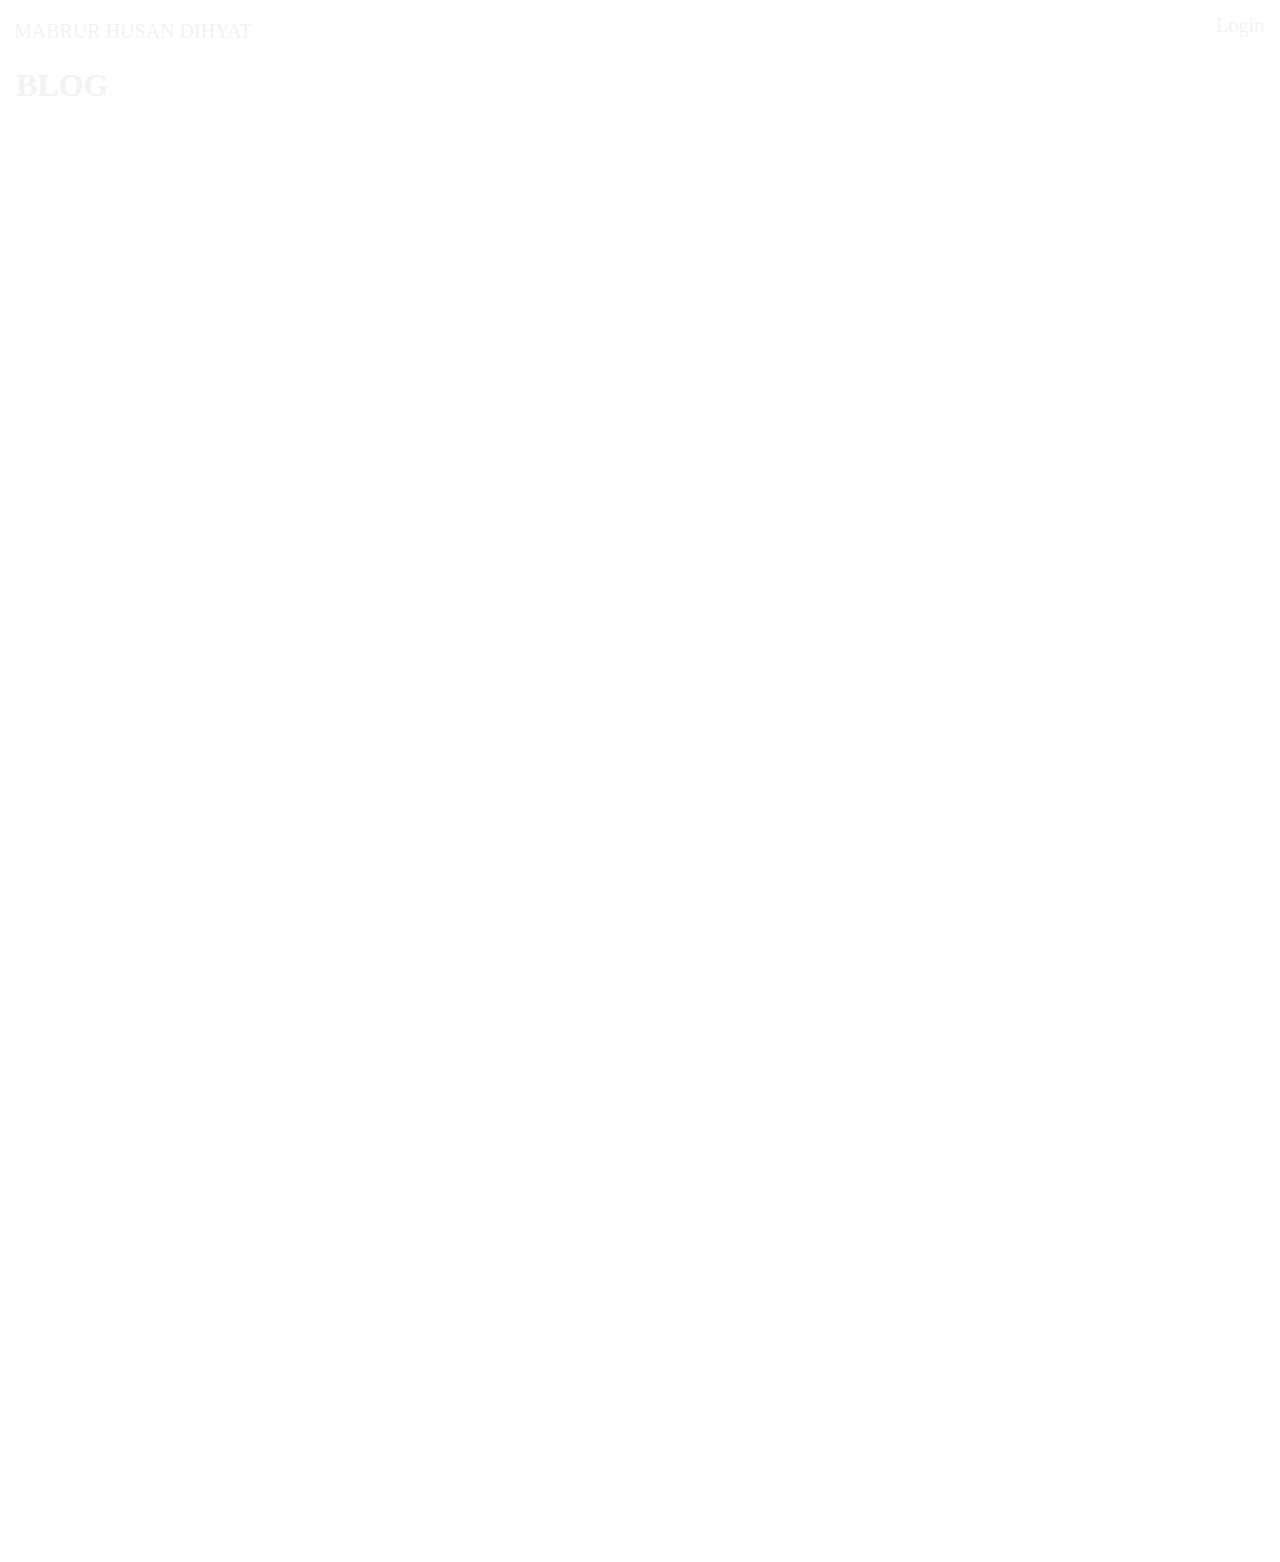
<file: index.html>
<!DOCTYPE html>
<html>
<head>
<meta name="viewport" content="width=device-width, initial-scale=1">
<style>
body {margin:0;}

.navbar {
  overflow: hidden;
  background: url(https://goo.gl/tvJ3UQ);
  position: fixed;
  top: 0;
  width: 100%;
  text-decoration-color: #ddd;
  
}

.navbar a {
  float: right;
  display: block;
  color: #f2f2f2;
  text-align: center;
  padding: 14px 16px;
  text-decoration: none;
  font-size: 20px;
}
.navbar p{
  float: left;
  display: block;
  color: #f2f2f2;
  text-align: center;
  padding: 0px 14px;
  text-decoration: none;
  font-size: 20px;
}

.navbar a:hover {
  background: #ddd;
  color: black;
}
#footer {
  text-align: left;
  position: fixed;
  left: 5px;
  right: 10px;
  bottom: 0;
  width: 99%;
  background:url(https://goo.gl/tvJ3UQ);
  color: white;
  text-align: center;
  border-radius: 10px;
}
html { 
  background: url(https://goo.gl/AmFM6M) no-repeat center center fixed; 
  -webkit-background-size: cover;
  -moz-background-size: cover;
  -o-background-size: cover;
  background-size: cover;
}

.main {
  padding: 16px;
  margin-top: 30px;
  height: 1500px; /* Used  to enable scrolling */
  color: #f2f2f2;
}
</style>
</head>
<body>

<div class="navbar">
  <p href="index.html">MABRUR HUSAN DIHYAT</p>
  <a href="login.html">Login</a>
  
</div>

<div class="main">
  <h1>BLOG</h1>
  
  

  
</div>
<div id="footer">
        <script type="text/javascript">
            document.write ('<p>Current time is: <span id="date-time">', new Date().toLocaleString(), '<\/span>.<\/p>')
            if (document.getElementById) onload = function () {
                setInterval ("document.getElementById ('date-time').firstChild.data = new Date().toLocaleString()", 50)
            }
        </script>
        </div>

</body>
</html>
</file>
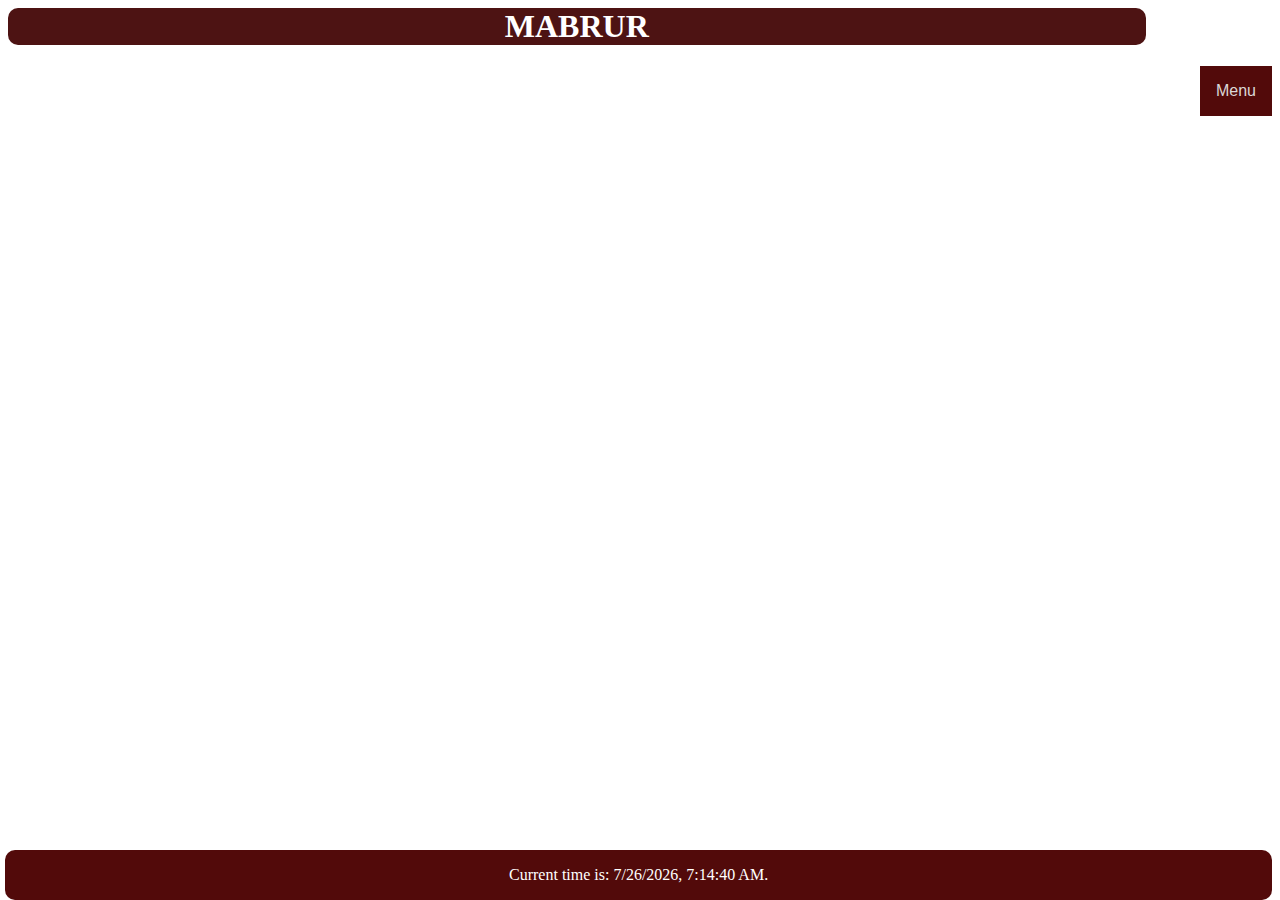
<file: main.html>
<html>
    <title>MHD - Greatness awaits</title>
    <head>
        
        
    
   <style>
       html { 
        background: url(https://goo.gl/JYW5cj) no-repeat center center fixed; 
        -webkit-background-size: cover;
        -moz-background-size: cover;
        -o-background-size: cover;
        background-size: cover;
      }

      #heading {
           text-align: center;
           background-color: #4d1313;
           border-radius: 10px;
           width: 90%;
           
           
           
       }

       #footer {
            text-align: left;
            position: fixed;
            left: 5px;
            right: 10px;
            bottom: 0;
            width: 99%;
            background-color: rgb(82, 10, 10);
            color: white;
            text-align: center;
            border-radius: 10px;
       }
      /* Style The Dropdown Button */
    .dropbtn {
        background-color: rgb(82, 10, 10);
        color: rgb(219, 215, 215);
        padding: 16px;
        font-size: 16px;
        border: none;
        cursor: pointer;
    }

/* The container <div> - needed to position the dropdown content */
    .dropdown {
        position: relative;;
        border-top-right-radius: 0%;
        
        display: inline-block;
    }

/* Dropdown Content (Hidden by Default) */
    .dropdown-content {
        display: none;
        position: absolute;
        background-color: #5c0909;
        min-width: 160px;
        box-shadow: 0px 8px 16px 0px rgba(0,0,0,0.2);
        z-index: 1;
    }

/* Links inside the dropdown */
    .dropdown-content a {
        color: black;
        padding: 12px 16px;
        text-decoration: none;
        display: block;
    }

/* Change color of dropdown links on hover */
    .dropdown-content a:hover {background-color: #520808}

/* Show the dropdown menu on hover */
    .dropdown:hover .dropdown-content {
        display: block;
    }

/* Change the background color of the dropdown button when the dropdown content is shown */
    .dropdown:hover .dropbtn {
        background-color: #3e8e41;
    }
   </style>
   </head>
    

    <body  text="#FFFFFF" font-family: 'Tangerine', serif; font-size: 48px;>
        <div id="heading">
            <h1>MABRUR</h1>
            
        </div>

        <div class="dropdown" style="float:right">
                <button class="dropbtn">Menu</button>
                <div class="dropdown-content">
                  <a href="login.html">Login</a>
                  
                </div>
        </div>
            
                  
            

    
    <marquee size = "10">&copy; MD Mabrur Husan Dihyat</marquee> 
    <div id="footer">
    <script type="text/javascript">
        document.write ('<p>Current time is: <span id="date-time">', new Date().toLocaleString(), '<\/span>.<\/p>')
        if (document.getElementById) onload = function () {
            setInterval ("document.getElementById ('date-time').firstChild.data = new Date().toLocaleString()", 50)
        }
    </script>
    </div>

        
    </body>





</html>
</file>
